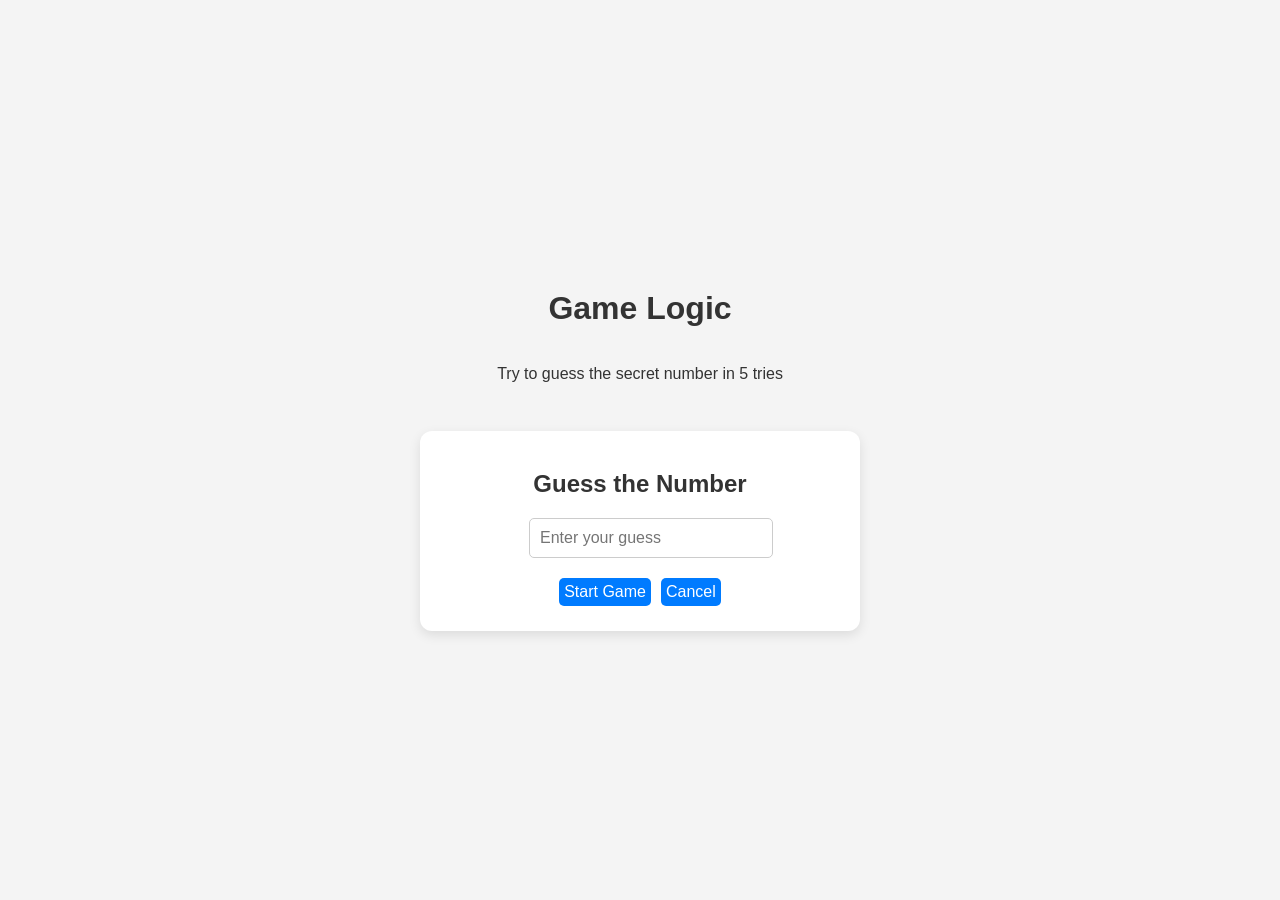
<file: index.html>
<!DOCTYPE html>
<html lang="en">
<head>
    <meta charset="UTF-8">
    <meta name="viewport" content="width=device-width, initial-scale=1.0">
    <link rel="stylesheet" href="index.css">
</head>
<body>
    <h1> Game Logic</h1>
    <p> Try to guess the secret number in 5 tries</p>
    <p id="textAlert" class="textAlert"></p>

    <div class="gameCard">
        <h2>Guess the Number</h2>
        <label for="guess" class="guessBox">
        <input type="number" id="guess" placeholder="Enter your guess" required>
        </label>
        <div class= "buttonContainer">
            <button id="startGame">Start Game</button>
            <button id="cancel"> Cancel </button>
        </div>
    </div>

    <script src="index.js"></script>
</body>
</html>
</file>
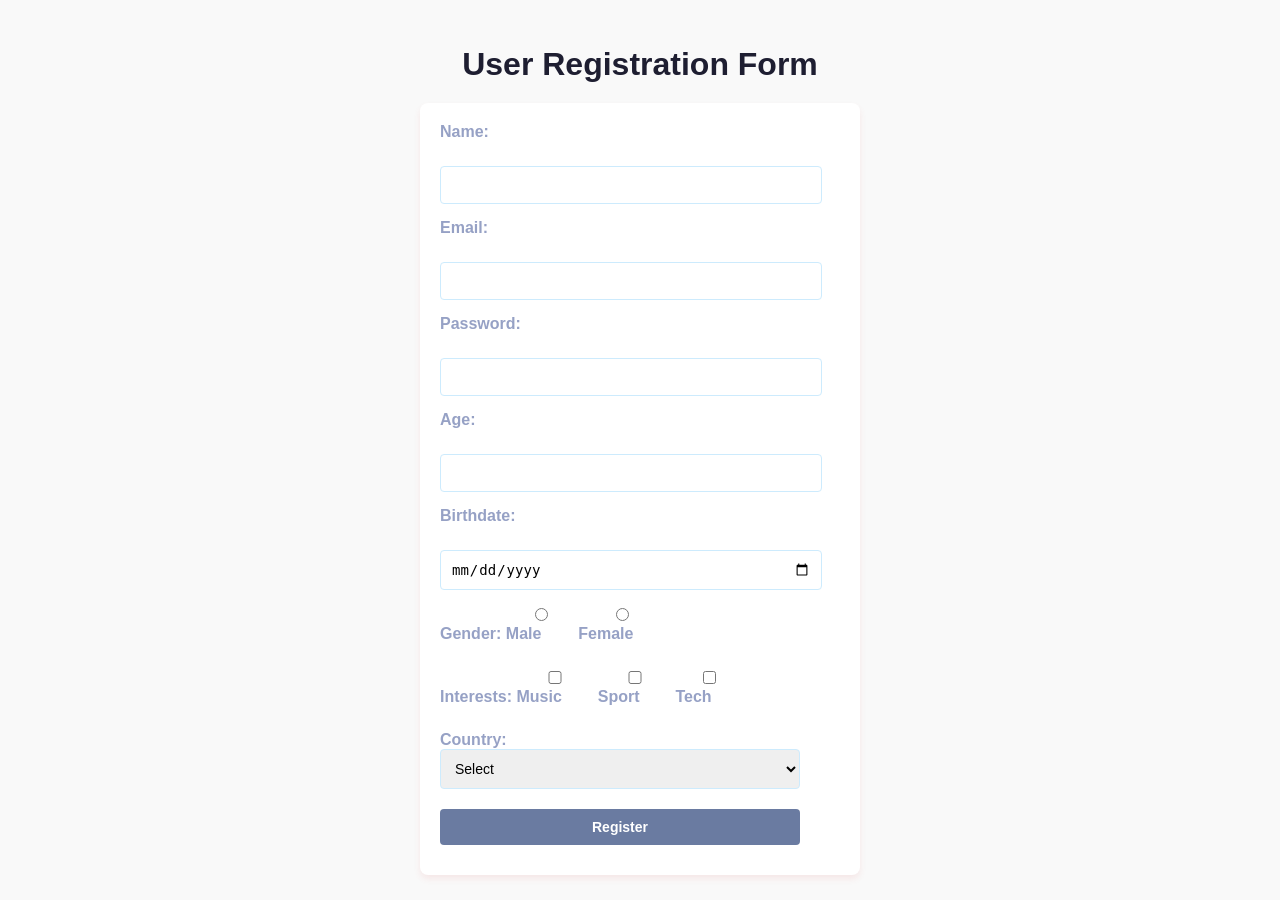
<file: form.html>
<!DOCTYPE html>
<html lang="en">
<head>
    <meta charset="UTF-8">
    <meta name="viewport" content="width=device-width, initial-scale=1.0">
    <title>Form Page</title>
    <title>Registration Form</title>
    <link rel="stylesheet" href="form.css">
</head>
<body>
    <h1>User Registration Form</h1>
    <form class="registration-form">
        <label for="name">Name:</label>
        <input type="text" id="name" name="name" required>

        <label for="email">Email:</label>
        <input type="email" id="email" name="email" required>

        <label for="password">Password:</label>
        <input type="password" id="password" name="password" required>

        <label for="age">Age:</label>
        <input type="number" id="age" name="age" min="1" max="100" required>
    
        <label for="birthdate">Birthdate:</label>
        <input type="date" id="birthdate" name="birthdate" required>
        
        <div>
            <label for="gender">Gender:</label>
            <label>
                <input type="radio" id="male" name="gender" value="male" required>
                Male
            </label>
            <label>
                <input type="radio" id="female" name="gender" value="female" required>
                Female
            </label>
        </div>
        
        <div>
            <label for="interest">Interests:</label>
            <label>
                <input type="checkbox" id="music" name="interests" value="music">
                Music
            </label>
            <label>
                <input type="checkbox" id="sport" name="interests" value="sport">
                Sport
            </label>
            <label>
                <input type="checkbox" id="tech" name="interests" value="tech">
                Tech
            </label>
        </div>

 <label for="country">Country:       
        <select id="country" name="country" required>
            <option value="">Select</option>
            <option value="nigeria">Nigeria</option>
            <option value="oman">Oman</option>
            <option value="singapore">Singapore</option>
    </select>
    
        <button type="submit">Register</button>
    </form>
</body>
</html>
</file>
<file: index.css>
body {
    font-family: 'Arial', sans-serif;
    background-color: #f4f4f4;
    color: #333; 
    display: flex;
    flex-direction: column;
    align-items: center;
    justify-content: center;
    height: 100vh; 
    margin: 0;
}

.gameCard{
    display: grid; 
    justify-content: center;
    width: 90%; 
    height: auto; 
    background-color: white; 
    border-radius: 12px; 
    box-shadow: 0 4px 12px rgba(0, 0, 0, 0.1); 
    padding: 20px;
    max-width: 400px;
    text-align: center;
}

input[type="number"] {
    width: 100%;
    padding: 10px; 
    border: 1px solid #ccc; 
    border-radius: 5px; 
    font-size: 1rem; 
}

.buttonContainer{
    display: flex;
    justify-content:center;
    margin-top: 15px;
}

button {
    background-color: #007bff; 
    border: none; 
    color: white; 
    padding: 5px; 
    border-radius: 5px; 
    font-size: 1rem; 
    margin: 5px;
    cursor: pointer; 
}

.textAlert{
    color:red;
}
</file>
<file: form.css>
body {
    font-family: Arial, sans-serif;
    background-color: #f9f9f9;
    margin: 0;
    padding: 0;
    display: flex;
    flex-direction: column;
    align-items: center;
    justify-content: center;
    min-height: 100vh;
}

h1 {
    color: #1e1e31;
    margin-bottom: 20px;
}

.registration-form {
    background-color: #fff;
    padding: 20px;
    border-radius: 8px;
    box-shadow: 0 4px 6px rgba(224, 93, 93, 0.1);
    width: 100%;
    max-width: 400px;
    display: flex;
    flex-direction: column;
    gap: 15px;
}

.input {
    width: 50px; 
    
}

label {
    font-weight: bold;
    margin-bottom: 5px;
    color: #96b2c5;
}

input, select, button {
    width: 90%;
    padding: 10px;
    border: 1px solid #cdebfd;
    border-radius: 4px;
    font-size: 14px;
}

textarea {
    resize: none;
}

button {
    background-color: #6a7ba1;
    color: white;
    border: none;
    cursor: pointer;
    margin-top: 20px;
    font-weight: bold;
    transition: background-color 0.3s ease;
}

button:hover {
    background-color:#547a94; 
}

input[type="radio"], input[type="checkbox"] {
    margin-right: 10px; 
    vertical-align: left; 
}

label {
    display: inline-block;
    margin-bottom: 10px; 
    color: #96a1c5; 
}
</file>
